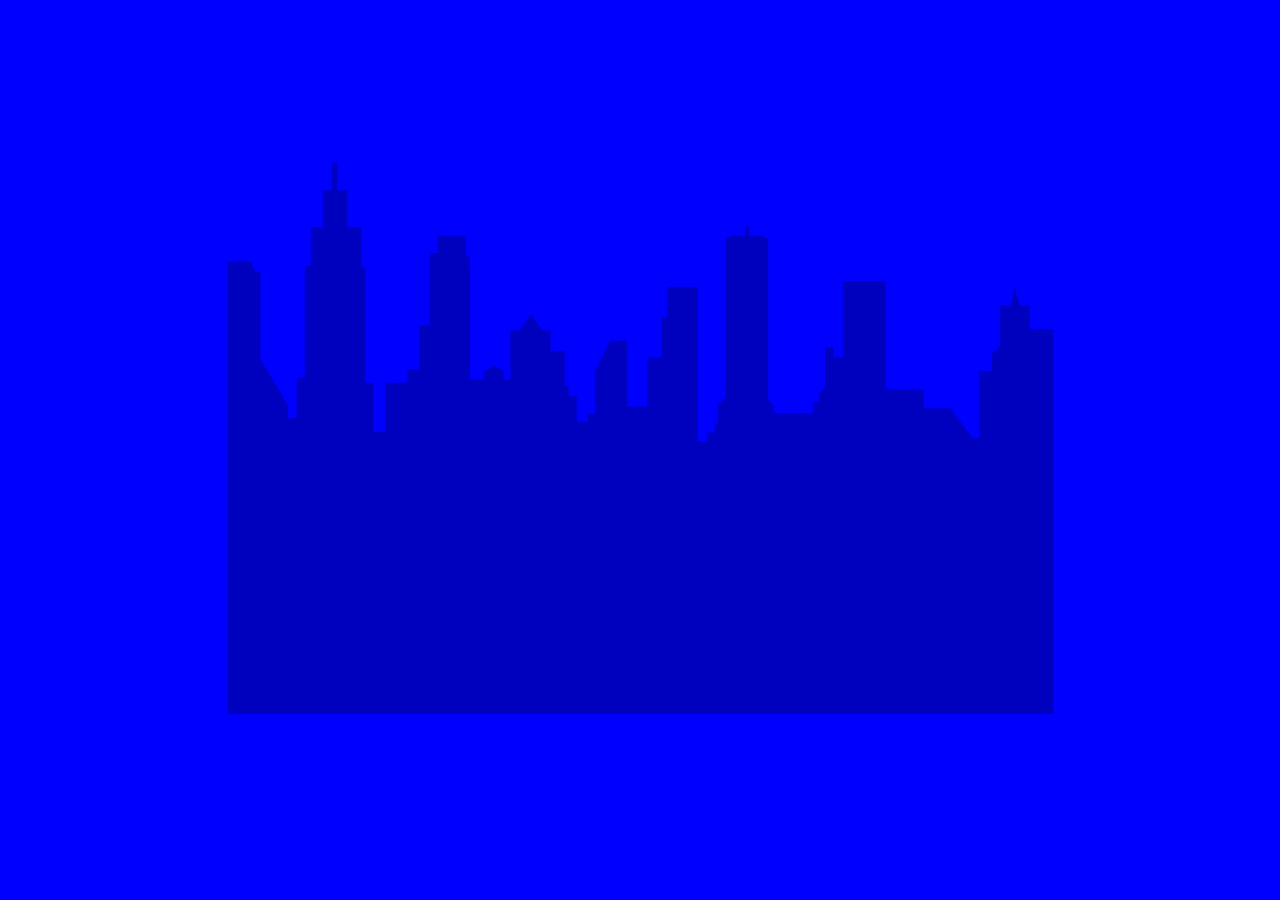
<file: NYC/nyc.html>
<!-- Safari only right now -->

<html>
<head>
	<title>NYC-svg</title>
	<style type="text/css">
		body {
			background-color: #0000ff;
		}

		object {
			height: 70%;
			width: 70%;
			margin: 7.5% auto;
			display: block;

			text-align: center;
			font-family: sans-serif;
			color: white;
		}
	</style>
</head>
<body>
	<object type="image/svg+xml" data="nyc.svg">Your browser does not support SVGs.</object>
</body>
</html>
</file>
